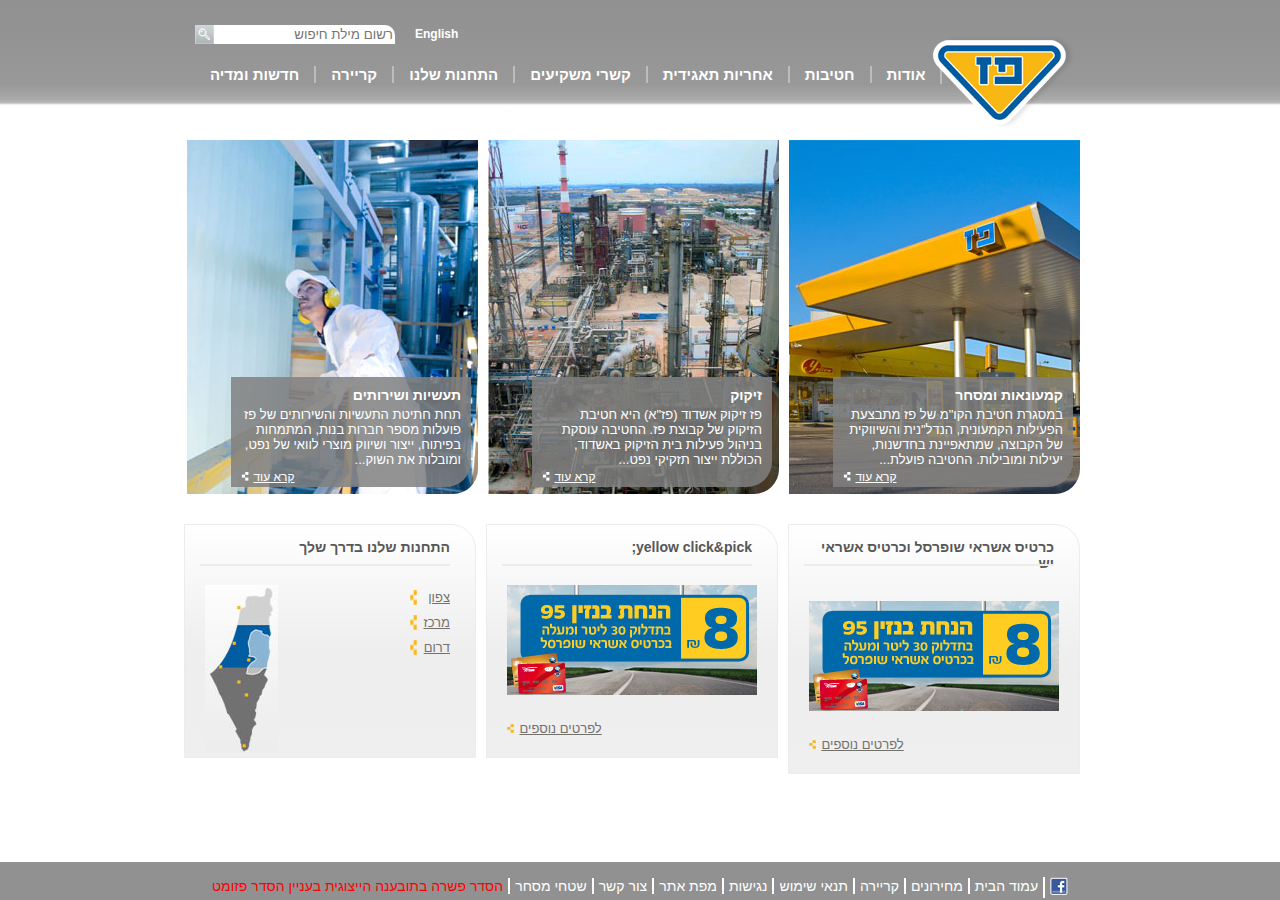
<file: index.html>
<!DOCTYPE html>
<html lang="en">
<head>
    <meta charset="UTF-8">
    <meta http-equiv="X-UA-Compatible" content="IE=edge">
    <meta name="viewport" content="width=device-width, initial-scale=1.0">
    <link rel="stylesheet" href="style.css">
    <script src="script.js"></script>
    <title>פז - עמוד הבית</title>
</head>
<body onload = "startTimer()">  
    <header>
        <div class="container">
            <div class="search">
                <a class="lang" href="#">English</a>
                <input type="text" placeholder="רשום מילת חיפוש">
                <a href="#">
                    <img src="images/search_button.png" alt="">
                </a>
            </div>
            <nav>
                <ul>
                    <li><a href="#">
                        <img src="images/menu_home_blue.png" alt="">
                    </a></li>
                    <li class="dropdown">
                        <a href="#">אודות</a>
                        <div class="dropdown-content">
                            <a href="#">אודות</a>
                            <a href="#">היסטוריה</a>
                            <a href="#">חזון וערכים</a>
                            <a href="#">מבנה הקבוצה</a>
                            <a href="#">חברי דירקטוריון</a>
                            <a href="#">הנהלת הקבוצה</a>
                            <a href="#">פרסים והוקרה</a>
                        </div>
                    </li>
                    <li class="dropdown">
                        <a href="#">חטיבות</a>
                        <div class="dropdown-content">
                            <a href="#">חטיבות</a>
                            <a href="#">קמעונאות ומסחר</a>
                            <a href="#">תעשיות ושירותים</a>
                            <a href="#">זיקוק</a>
                        </div>
                    </li>
                    <li class="dropdown">
                        <a href="#">אחריות תאגידית</a>
                        <div class="dropdown-content">
                            <a href="#">אחריות תאגידית</a>
                            <a href="#">הקוד האתי</a>
                            <a href="#">מעורבות חברתית</a>
                            <a href="#">נגישות</a>
                            <a href="#">איכות הסביבה ובטיחות</a>
                            <a href="#">דירוג מעלה</a>
                        </div>
                    </li>
                    <li class="dropdown">
                        <a href="#">קשרי משקיעים</a>
                        <div class="dropdown-content">
                            <a href="#">פרופיל חברה</a>
                            <a href="#">דו"חות כספיים</a>
                            <a href="#">כלים למשקיע</a>
                            <a href="#">נתוני מניה</a>
                            <a href="#">אסיפות כלליות</a>
                        </div>
                    </li>
                    <li class="dropdown">
                        <a href="#">התחנות שלנו</a>
                        <div class="dropdown-content">
                            <a href="#">התחנות שלנו</a>
                            <a href="#">נגישות מתחמי פז</a>
                            <a href="#">רשימת תחנות</a>
                            <a href="#">מועדונים</a>
                        </div>
                    </li>
                    <li class="dropdown">
                        <a href="#">קריירה</a>
                        <div class="dropdown-content">
                            <a href="#">לעבוד בפז</a>
                            <a href="#">ניהול תחנת פז</a>
                            <a href="#">קריירה</a>
                        </div>
                    </li>
                    <li class="dropdown">
                        <a href="#">חדשות ומדיה</a>
                        <div class="dropdown-content">
                            <a href="#">פרסומות</a>
                            <a href="#">הודעות לעיתונות</a>
                        </div>
                    </li>
                </ul>
                <a href="index.html">
                    <img class="paz-logo" src="images/paz_logo.png" alt="">
                </a>
            </nav>
             
        </div>
    </header>

    <main>
        <div class="container">
            <div class="row">
                <div class="col">
                    <img src="images/1908364606615453350.JPG" alt="">
                    <div class="short-story">                        
                        <p class="f-14">קמעונאות ומסחר</p>   
                        <p class="f-13">במסגרת חטיבת הקו"מ של פז מתבצעת הפעילות הקמעונית, הנדל"נית והשיווקית של הקבוצה, שמתאפיינת בחדשנות, יעילות ומובילות. החטיבה פועלת...</p>
                        <div>
                            <a href="*">קרא עוד</a>
                            <img class="switch-img" src="images/read_more_white.png" alt="">
                        </div>
                        
                    </div>
                </div>
                <div class="col">          
                    <img src="images/Picture-046410251500.jpg" alt="">
                    <div class="short-story">                        
                        <p class="f-14">זיקוק</p>   
                        <p class="f-13">פז זיקוק אשדוד (פז"א) היא חטיבת הזיקוק של קבוצת פז. החטיבה עוסקת בניהול פעילות בית הזיקוק באשדוד, הכוללת ייצור תזקיקי נפט...</p>
                        <div>
                            <a href="*">קרא עוד</a>
                            <img class="switch-img" src="images/read_more_white.png" alt="">
                        </div>
                        
                    </div>
                </div>                   
                <div class="col">
                    <img src="images/פזקר_-291_354410564000.jpg" alt="">
                    <div class="short-story">                        
                        <p class="f-14">תעשיות ושירותים</p>   
                        <p class="f-13">תחת חתיטת התעשיות והשירותים של פז פועלות מספר חברות בנות, המתמחות בפיתוח, ייצור ושיווק מוצרי לוואי של נפט, ומובלות את השוק...</p>
                        <div>
                            <a href="*">קרא עוד</a>
                            <img class="switch-img" src="images/read_more_white.png" alt="">
                        </div>
                        
                    </div>
                </div>
            </div>
            <div class="row">
                <div class="col">
                    <div class="banner">
                        <p class="f-14">כרטיס אשראי שופרסל וכרטיס אשראי יש
                            <span class="line"></span>
                        </p>
                        <img src="images/paz_250x110059890678.jpg" alt="">
                        <div >
                            <a href="*">לפרטים נוספים</a>
                            <img class="switch-img" src="images/read_more_yellow.png" alt="">
                        </div>
                    </div>  
                </div>
                <div class="col">          
                    <div class="banner">
                        <p class="f-14">yellow click&pick;
                            <span class="line"></span>
                        </p>
                        <img id="swithcImg"  src="images/paz_250x110059890678.jpg" alt="">
                        <div >
                            <a href="*">לפרטים נוספים</a>
                            <img class="switch-img" src="images/read_more_yellow.png" alt="">
                        </div>
                    </div>  
                </div>
                           
                
                <div class="col">          
                    <div class="banner">
                        <p class="f-14">התחנות שלנו בדרך שלך
                            <span class="line"></span>
                        </p>
                        <div class="map">
                            <div class = locations>
                                <div>
                                    <a href="#">צפון</a>
                                    <img class="switch-img" src="images/read_more_yellow.png" alt="">
                                </div>
                                <div>
                                    <a href="#">מרכז</a>
                                    <img class="switch-img" src="images/read_more_yellow.png" alt="">
                                </div>
                                <div>
                                    <a href="#">דרום</a>
                                    <img class="switch-img" src="images/read_more_yellow.png" alt="">
                                </div>
                            </div>
                            <img src="images/Untitled-3058756287.jpg" alt="">
                        </div>
                        
                    </div>  
                </div>
            </div>
        </div>
    </main>
    <footer>
        <div class="container">
            <div class="wrapper">
                <div>
                    <a href="http://www.facebook.com">
                    <img src="images/fb_icon.png" alt="facebook"></a>
                </div>
                <div>
                    <a href="#">עמוד הבית</a>
                </div>
                <div>
                    <a href="#">מחירונים</a>
                </div>
                <div>
                    <a href="#">קריירה</a>
                </div>
                <div>
                    <a href="#">תנאי שימוש</a>
                </div>
                <div>
                    <a href="#">נגישות</a>
                </div>
                <div>
                    <a href="#">מפת אתר</a>
                </div>
                <div>
                    <a href="contact.html">צור קשר</a>
                </div>
                <div>
                    <a href="#">שטחי מסחר</a>
                </div>
                <div>
                    <a href="#">הסדר פשרה בתובענה הייצוגית בעניין הסדר פזומט</a>
                </div>
            </div>
        </div>
    </footer>
</body>
</html>
</file>
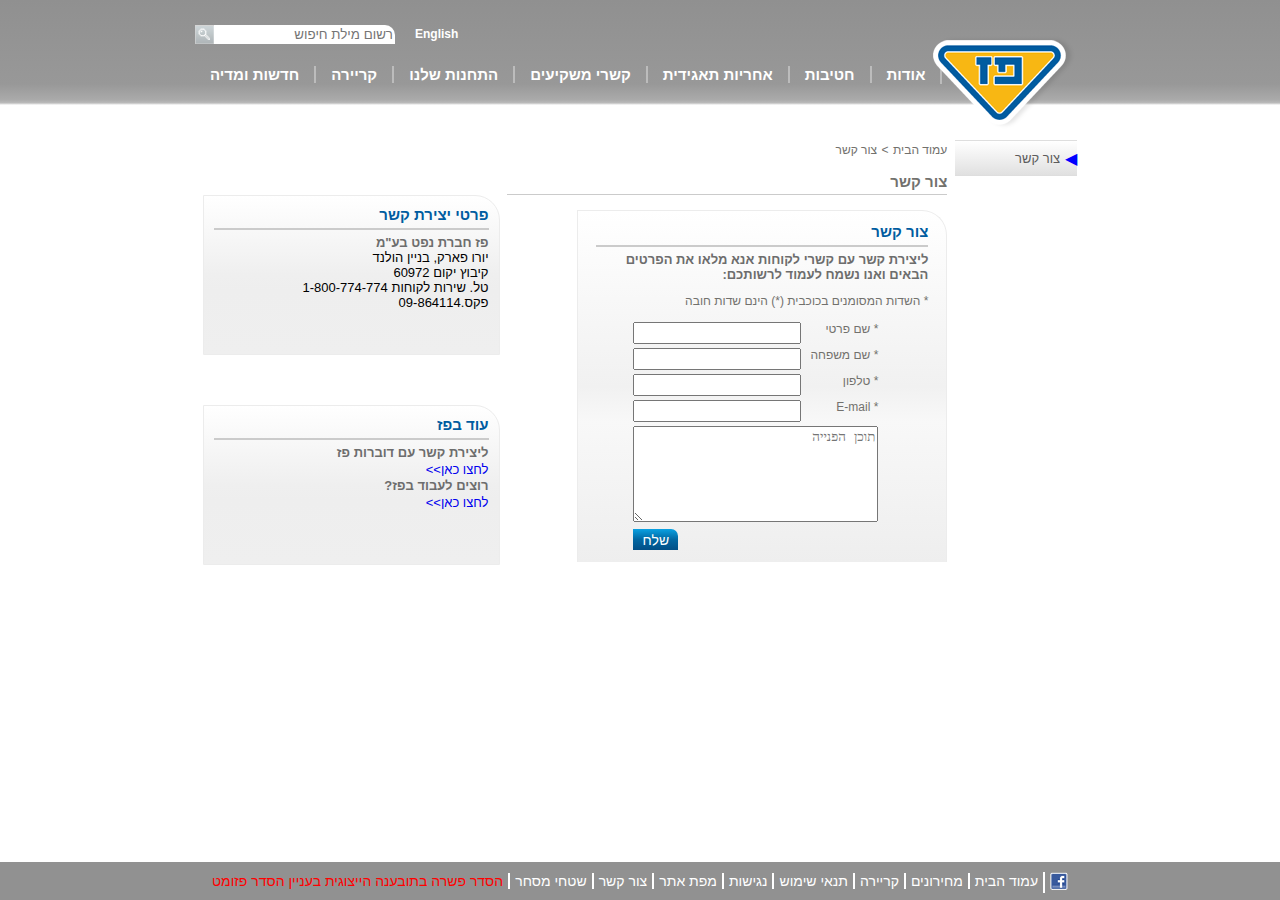
<file: contact.html>
<!DOCTYPE html>
<html lang="en">
<head>
    <meta charset="UTF-8">
    <meta http-equiv="X-UA-Compatible" content="IE=edge">
    <meta name="viewport" content="width=device-width, initial-scale=1.0">
    <link rel="stylesheet" href="style.css">
    <script src="script.js"></script>
    <title>פז - צור קשר</title>
</head>
<body>
    <header>
        <div class="container">
            <div class="search">
                <a class="lang" href="#">English</a>
                <input type="text" placeholder="רשום מילת חיפוש">
                <a href="#">
                    <img src="images/search_button.png" alt="">
                </a>
            </div>
            <nav>
                <ul>
                    <li><a class="change-home" href="#">
                        <img class="home-pic" src="images/menu_home1.png" alt="">
                        
                    </a></li>
                    <li class="dropdown">
                        <a href="#">אודות</a>
                        <div class="dropdown-content">
                            <a href="#">אודות</a>
                            <a href="#">היסטוריה</a>
                            <a href="#">חזון וערכים</a>
                            <a href="#">מבנה הקבוצה</a>
                            <a href="#">חברי דירקטוריון</a>
                            <a href="#">הנהלת הקבוצה</a>
                            <a href="#">פרסים והוקרה</a>
                        </div>
                    </li>
                    <li class="dropdown">
                        <a href="#">חטיבות</a>
                        <div class="dropdown-content">
                            <a href="#">חטיבות</a>
                            <a href="#">קמעונאות ומסחר</a>
                            <a href="#">תעשיות ושירותים</a>
                            <a href="#">זיקוק</a>
                        </div>
                    </li>
                    <li class="dropdown">
                        <a href="#">אחריות תאגידית</a>
                        <div class="dropdown-content">
                            <a href="#">אחריות תאגידית</a>
                            <a href="#">הקוד האתי</a>
                            <a href="#">מעורבות חברתית</a>
                            <a href="#">נגישות</a>
                            <a href="#">איכות הסביבה ובטיחות</a>
                            <a href="#">דירוג מעלה</a>
                        </div>
                    </li>
                    <li class="dropdown">
                        <a href="#">קשרי משקיעים</a>
                        <div class="dropdown-content">
                            <a href="#">פרופיל חברה</a>
                            <a href="#">דו"חות כספיים</a>
                            <a href="#">כלים למשקיע</a>
                            <a href="#">נתוני מניה</a>
                            <a href="#">אסיפות כלליות</a>
                        </div>
                    </li>
                    <li class="dropdown">
                        <a href="#">התחנות שלנו</a>
                        <div class="dropdown-content">
                            <a href="#">התחנות שלנו</a>
                            <a href="#">נגישות מתחמי פז</a>
                            <a href="#">רשימת תחנות</a>
                            <a href="#">מועדונים</a>
                        </div>
                    </li>
                    <li class="dropdown">
                        <a href="#">קריירה</a>
                        <div class="dropdown-content">
                            <a href="#">לעבוד בפז</a>
                            <a href="#">ניהול תחנת פז</a>
                            <a href="#">קריירה</a>
                        </div>
                    </li>
                    <li class="dropdown">
                        <a href="#">חדשות ומדיה</a>
                        <div class="dropdown-content">
                            <a href="#">פרסומות</a>
                            <a href="#">הודעות לעיתונות</a>
                        </div>
                    </li>
                </ul>
                <a href="index.html">
                    <img class="paz-logo" src="images/paz_logo.png" alt="">
                </a>
            </nav>
             
        </div>
    </header>
<main>
    <div class="container">
        <div class="row">
            <div class="contact-box">
                <span>&#9664;</span>
                <a href="contact.html">צור קשר</a>
            </div>
            <div class="contact-header">
                <div>
                    <a href="index.html">עמוד הבית</a>
                    <span>></span>
                    <span>צור קשר</span>
                </div>
                <div>
                    <p class= "contact-title">צור קשר</p>
                </div>
                <div class="contact-form">
                    <p class="p-15">צור קשר</p>
                    <p class="p-13">ליצירת קשר עם קשרי לקוחות אנא מלאו את הפרטים הבאים ואנו נשמח לעמוד לרשותכם:</p>
                    <p class="p-12">* השדות המסומנים בכוכבית (*) הינם שדות חובה</p>
                    <form id="contact-form">
                        <div>
                            <label class="p-12" for="fname">* שם פרטי</label>
                            <input type="text" required>
                            <p class="error">שדה חובה</p>
                        </div>
                        <div>
                            <label class="p-12" for="lname">* שם משפחה</label>
                            <input type="text" required>
                            <p class="error">שדה חובה</p>
                        </div>
                        <div>
                            <label class="p-12" for="phone">* טלפון</label>
                            <input type="text" id="phone" pattern="[0-9]{10}" maxlength="10" required>
                            <p class="error">שדה חובה</p>
                        </div>
                        <div>
                            <label class="p-12" for="email">* E-mail</label>
                            <input onchange="onEmailChange(this.value)" id="email" type="text" required>
                            <p id="error-not-exist" class="error">שדה חובה</p>
                            <p id="error-not-valid" class="error">קלט לא מתאים</p>
                        </div>
                        <div>
                            <textarea rows="6" cols="35" placeholder="תוכן הפנייה"></textarea>
                        </div>
                        <button class="submit" type="button" onclick="sendForm()">שלח</button>
                    </form>
                </div>
            </div>
            <div class="extra-info">
                <div class="contact-info">
                    <p class="p-15">פרטי יצירת קשר</p>
                    <div >
                        <p class="p-13">פז חברת נפט בע"מ</p>
                        <p>יורו פארק, בניין הולנד</p>
                        <p>קיבוץ יקום 60972</p>
                        <p>טל. שירות לקוחות 1-800-774-774</p>
                        <p>פקס.09-864114</p>
                        </div>
                </div>  
                <div class="more">
                    <p class="p-15">עוד בפז</p>
                    <div >
                        <p class="p-13">ליצירת קשר עם דוברות פז</p>
                        <a href="%">לחצו כאן>></a>
                        <p class="p-13">רוצים לעבוד בפז?</p>
                        <a href="%">לחצו כאן>></a>
                    </div>
                </div>
            </div>
        </div>
    </div>
</main>

    <footer>
        <div class="wrapper">
            <div>
                <a href="http://www.facebook.com">
                <img src="images/fb_icon.png" alt="facebook"></a>
            </div>
            <div>
                <a href="#">עמוד הבית</a>
            </div>
            <div>
                <a href="#">מחירונים</a>
            </div>
            <div>
                <a href="#">קריירה</a>
            </div>
            <div>
                <a href="#">תנאי שימוש</a>
            </div>
            <div>
                <a href="#">נגישות</a>
            </div>
            <div>
                <a href="#">מפת אתר</a>
            </div>
            <div>
                <a href="contact.html">צור קשר</a>
            </div>
            <div>
                <a href="#">שטחי מסחר</a>
            </div>
            <div>
                <a href="#">הסדר פשרה בתובענה הייצוגית בעניין הסדר פזומט</a>
            </div>
        </div>
    </footer>
</body>
</html>
</file>
<file: style.css>
*{
    box-sizing: border-box;
}
body{
    margin: 0;
    direction: rtl;
    text-align: right;
    font-family: Arial, Helvetica, sans-serif;
}
.container{
    width: 900px;
    margin: 0 auto;
    padding: 5px;
}
.container>.row{
    display: flex;
    margin-top: 30px;
    justify-content: space-evenly;
}
.row > div[class="col"]{
    margin: 0 5px;
}
div[class ="col"]{
    display: flex;
    flex-direction: column;
    position: relative;
}
div[class ^="col"]>img{
    border-bottom-right-radius:25px;
    position:relative;
}
.short-story>div> a {
    color: white;
    font-size: 12px;
}
.short-story>div> a:hover{
    color: blue;
}
.short-story>div{
    text-align: end;
}
.short-story{
    color:white;
    width: 240px;
    padding:10px;
    height: 110px;
    background-color: rgba(128,128,128,.85);
    display: flex;
    flex-direction: column;
    position:absolute;
    bottom:7px;
    right:7px;
    border-bottom-right-radius:25px;
}
.f-14{
    font-size: 14px;
    font-weight: bold;
    margin: 0;
}
.f-13{
    font-size: 13px;
    margin:0;
    margin-top:4px;
}
.short-story>div>a:hover + .switch-img{
    content: url('images/read_more_blue.png');
}
.banner, .contact-info,.more{
    border:1px solid #ececec;
    border-top-right-radius: 25px;
    background-image: linear-gradient(#fff,#efefef 50%,#eeeeee 60%,  #efefef);
}
.banner>.f-14{
    color: #575757;
    margin: 1em 5px;
    position: relative;
    margin-bottom: 30px;
}
.banner>*{
    padding:0 20px;
}
.line{
    width: 250px;
    border-bottom: 2px solid #ececec;
    position: absolute;
    top: 25px;
    right: 20px;
    display: block;
    margin-bottom: 20px;
    }
.banner>div{
    margin: 20px 0;
    text-align: end;
    color:#72716d;
}
.banner>div>a{
    color:#72716d;
    font-size: 13px;
}
.banner>div>a:hover {
    color:blue;
}
.banner>div>a:hover + .switch-img{
    content: url('images/read_more_blue.png');
}
.map{
    display: flex;
    justify-content: space-between;
    margin-bottom: 4px !important;
    width: 290px;
}

.locations{
    display: flex;
    flex-direction: column;
    text-align: start;
}
.locations>div{
    padding:5px;
    display: flex;
    justify-content: space-between;
}
.locations>div>a{
    font-size: 13px;   
    color:#72716d;
    padding-left: 5px;
}
.locations>div>a:hover + .switch-img{
    content: url('images/read_more_blue.png');
}
.locations>div>a:hover{
    color:blue;
}
.change-home:hover > .home-pic{
    content:url(images/menu_home_blue.png);
}
.contact-box{
    display: flex;
    align-items: center;
    width: 122px;
    height: 36px;
    background-image: linear-gradient(#fff,#e1e1e1 95%,#dedede 98%);
    border-top: 1px solid #dedede;
}
.contact-box>span{
    color:blue;
}
.contact-box>a{
    padding-right: 5px;
    font-size: 13px;
    color:#5c5c5c;
    text-decoration: none;
}
.contact-box>a:hover, .contact-header>div>a:hover{
    color:blue;
    text-decoration: underline;
}
.contact-title{
    padding-bottom: 4px;
    font-size: 15px;
    font-weight: bold;
    color:#72716d;
    border-bottom:1px solid #cbcbcb;
}
.contact-header>div>a,.contact-header>div>span, .p-12 {
    font-size: 12px;
    color:#72716d;
    text-decoration: none;
}
.contact-header{
    width:440px;
    height: 380px;
}
.contact-info>div>p{
    margin:0;
    font-size: 13px;
}
.extra-info>div{
    height: 160px;
    padding: 10px;
    width: 100%;
}
.extra-info{
    width:calc(100%/3);
    height: 370px;
    margin-top:55px;
    display: flex;
    flex-direction: column;
    flex-wrap: wrap;
    justify-content: space-between;
}
.more>div>a{
    margin:0;
    font-size: 13px;
    text-decoration: none;
}
.more>div>a:hover{
    color:#005CA0;
    text-decoration: underline;
}

.p-15{
    font-size: 15px;
    font-weight: bold;
    color: #005ca0;
    margin:0;
    padding-bottom: 5px;
    margin-bottom: 5px;
    position: relative;
    border-bottom: 2px solid #cbcbcb;
}
.p-13{
    font-size: 13px;
    font-weight: bold;
    color: #6d6d6d;
    margin:0;
}
.contact-form{
    border:1px solid #ececec;
    border-top-right-radius: 25px;
    background-image: linear-gradient(#fff,#f1f1f1 50%,#f8f8f8 60%,  #eee);
    width: 370px !important;
    padding:12px 18px;
    border-bottom: none;
}
#contact-form{
    width: 245px;
    margin:0 50px;
    display: flex;
    flex-direction: column;
}
#contact-form>div{
    display: flex;
    flex-wrap: wrap;
    justify-content: space-between;
    margin:2px 0;
}
#contact-form>div>input{
    width: 168px;
    height: 22px;
}
.error {
    color: red;
    display: none;
    margin:2px 0 5px 0;
    font-size: 12px;
} 
.error-no-exist {
    display: none;
} 
.was-submitted input:invalid + .error {
    display: initial;  
}
.submit{
    display: block;
    font-size: 14px;
    border:none;
    text-align: center;
    align-self: flex-end;
    margin-top:5px;
    height: 21px;
    width: 45px;
    color:white;
    border-top-right-radius: 7px;
    background-image: linear-gradient(rgba(10,161,226,255), rgba(1,103,162,255) 50%,rgba(2,79,134,255));
}
.submit:hover, .submit:focus{
    color:#3c3c3c;
    background-image: linear-gradient( rgb(252,226,29), rgb(251,207,25) 25%, rgb(245,168,16)50%,rgb(238,137,22));
}
header{
    background-image: linear-gradient(#909090,#989898 80%,#aaa 95%, #bbb 98%, #fff );                
    height: 105px;
    width: 100%;
    display: flex;
    flex-wrap: wrap;
    flex-direction: column;
    align-items: center;
    position: relative;
}
.paz-logo{
    position:absolute;
    top:-30px;
    right:10px;
}
.search, nav{
    display: flex;
    flex-wrap: wrap;
    justify-content: flex-end; 
    margin-top: 20px;
    width: 100%;
}
.search>*{
    display:block;
    height: 19px;
}
.search>input{
    border-top-right-radius: 10px;
    border: none;
}
.search>.lang{
    margin-top: 2px;
    font-size: 12px;
    font-weight: bold;
    color: white;
    text-decoration: none;
    margin-left: 20px;
}
nav{
    position: relative;
}
nav>ul{
    display: flex;
    flex-wrap: wrap;
    list-style: none;
    padding:0;
    margin:0;
    height: 17px;
}
nav > ul > li > a, .dropdown-content > a {
    text-decoration: none;
    display: block;
    color: white;
    font-size: 15px;
    font-weight: bold;
    padding:0 15px; 
}
nav > ul > li:not(:last-child) > a{
    border-left:2px solid #bcbcbc;
}
nav > ul > li > a:hover, nav>ul>li>.dropdown-content > a:hover{
    color: blue;
    text-decoration:underline;
  }
nav>ul>li>.dropdown-content > a:hover {
    color: blue;
    background-color: #bcbcbc;
}
.dropdown-content>a{
    border-bottom: 1px solid #bcbcbc;
    padding:5px ;
}
.dropdown-content>a:first-child{
    padding-top: 0 ;
}
.dropdown {
    position: relative;
  }
.dropdown-content {
    background-color: #909090;
    position: absolute;
    top: 100%;
    right: 15px;
    width: max-content;
    display: none;
    z-index: 1;
}
.dropdown-content::before{
    display: block;
    position: relative;
    background-image: linear-gradient(#959595,#989696 10%,#a1a1a1 20%, #989696 80%);
    height: 20px;
    width: 100%;
    content: '';
}
.dropdown:hover > .dropdown-content {
    display: block;
}

footer{ 
    background-color: #919191;
    position: fixed;
    height: 38px;
    bottom: 0;
    left:0;
    width: 100%;
}
.wrapper{
    display: flex;
    justify-content: center;
    flex-wrap: wrap;
    padding:10px;
}
.wrapper>div>a{
    color: white;
    font-size: 14px;
    padding:0 5px;
    text-decoration: none;
    border-left: 2px solid white;
    display: inline-block;
}
.wrapper>div:last-child>a{
    color: red;
    font-size: 14px;
    border: none;
}
.wrapper>div>a:hover{
    color: blue;
}
</file>
